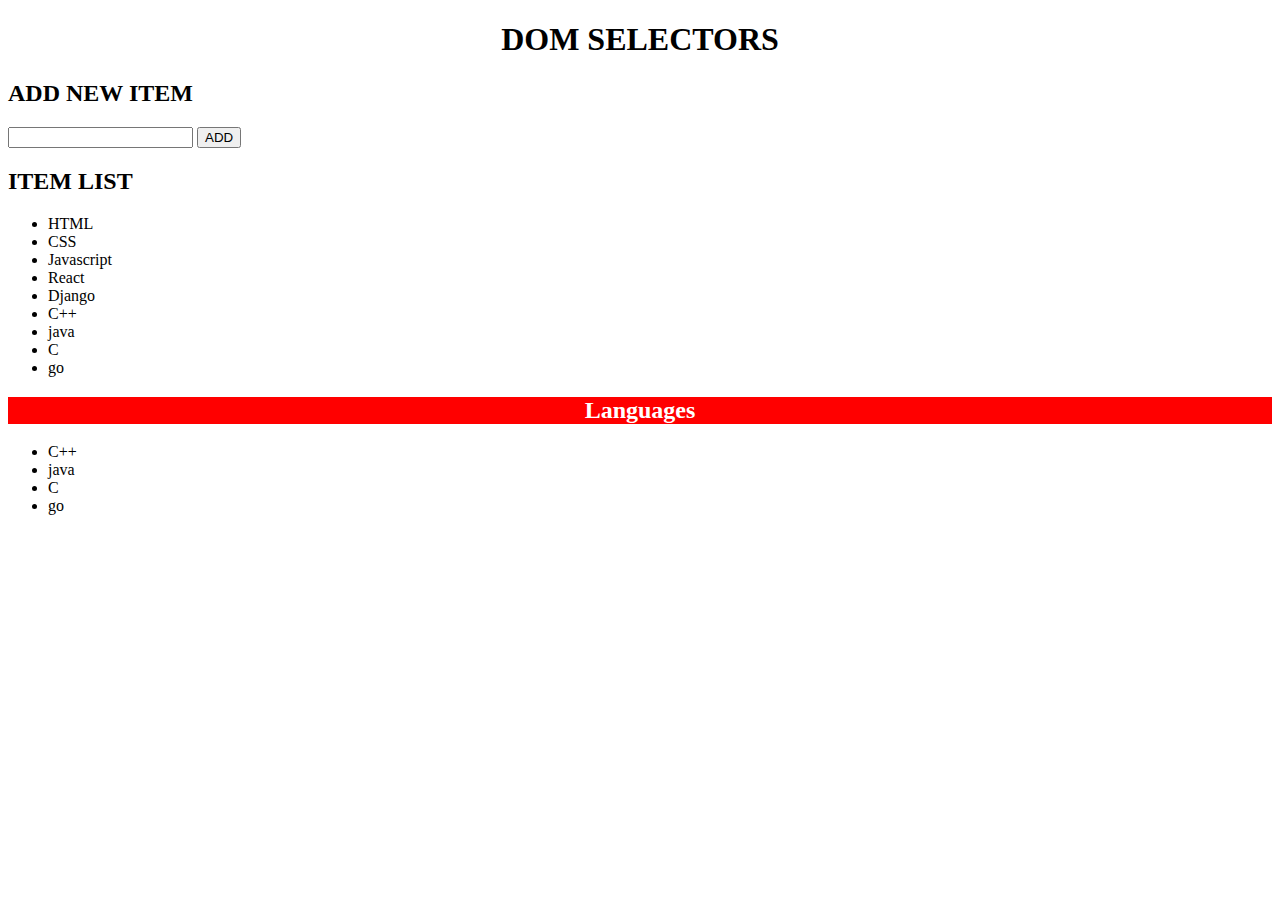
<file: js13_createElement-events/index.html>
<!DOCTYPE html>
<html lang="en">
  <head>
    <meta charset="UTF-8" />
    <meta name="viewport" content="width=device-width, initial-scale=1.0" />
    <meta http-equiv="X-UA-Compatible" content="ie=edge" />
    <link rel="stylesheet" href="style.css" />
    <title>JS-13 DOM Intro-Continue</title>
  </head>
  <body>
    <header id="header">
      <h1 style="text-align: center">DOM SELECTORS</h1>
    </header>
    <main>
      <section class="add-item">
        <h2>ADD NEW ITEM</h2>
        <input id="input" type="text" name="languages" />
        <input id="btn" type="button" value="ADD" />
      </section>

      <section class="item-list">
        <h2>ITEM LIST</h2>

        <ul>
          <li class="list">HTML</li>
          <li class="list">
            CSS <span style="display: none"> Cascade Style Sheet</span>
          </li>
          <li class="list">Javascript</li>
          <li class="list">React</li>
          <li class="list">Django</li>
        </ul>
      </section>
    </main>

    <script src="createNode.js"></script>
    <!-- <script src="events.js"></script> -->
  </body>
</html>
</file>
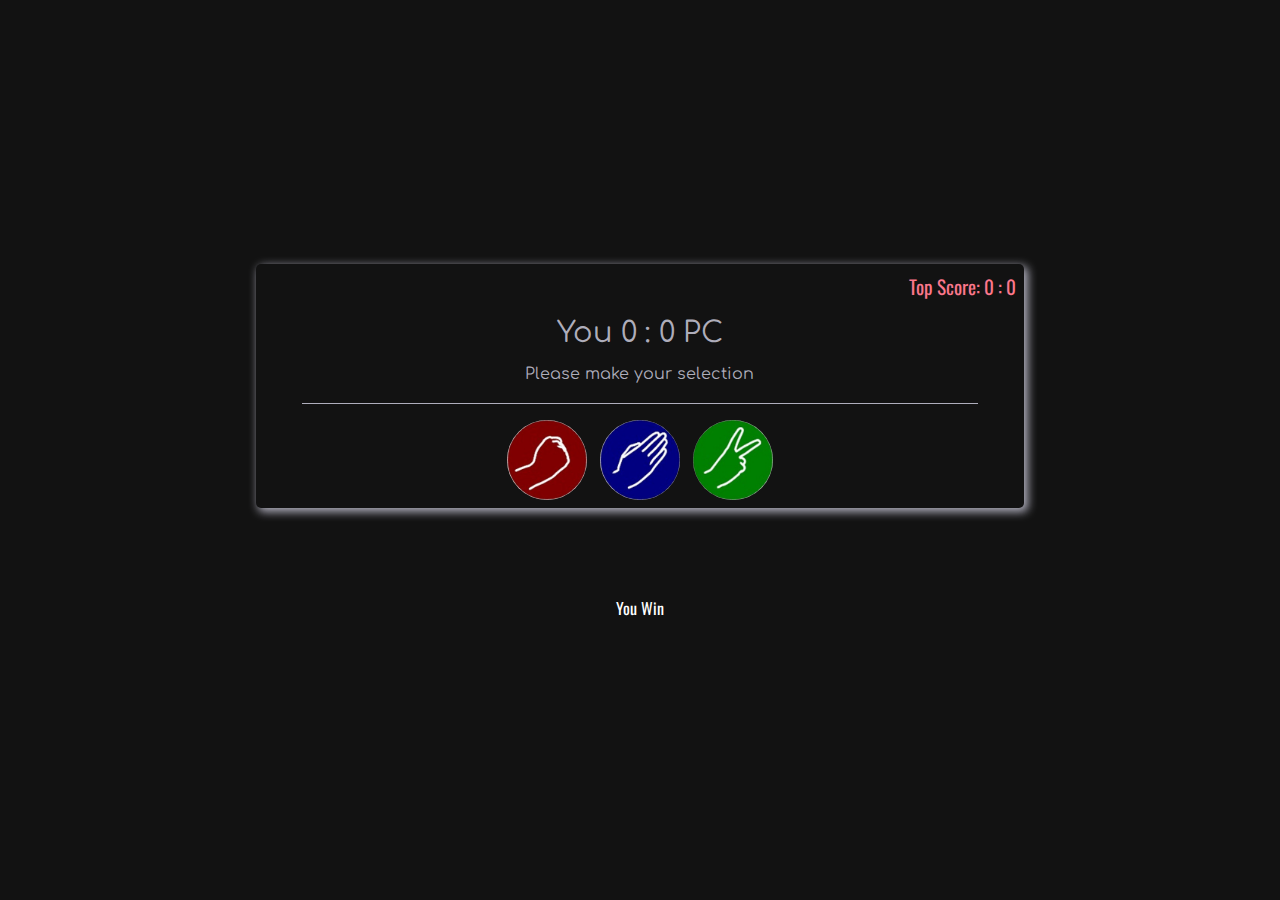
<file: js14_dom-project1-tas-kagit-makas/index.html>
<!DOCTYPE html>
<html lang="en">
  <head>
    <meta charset="UTF-8" />
    <meta http-equiv="X-UA-Compatible" content="IE=edge" />
    <meta name="viewport" content="width=device-width, initial-scale=1.0" />
    <link rel="stylesheet" href="./index.css" />
    <title>Stone, Paper, Scissors</title>
  </head>

  <body>
    <main class="container">
      <section class="score-card">
        <p class="top">Top Score: <span id="top-score">0 : 0</span></p>
        <p class="score">You <span id="your-score">0</span> : <span id="pc-score">0</span> PC</p>
        <p class="description">Please make your selection</p>
        <article class="selection">
          <img src="./assets/rock.png" alt="rock" id="rock">
          <img src="./assets/paper.png" alt="rock" id="paper">
          <img src="./assets/scissor.png" alt="rock" id="scissor">
        </article>
      </section>
      <section class="choice-section">
        <article class="choices">
          <div id="your-choice"></div>
          <div id="pc-choice"></div>
        </article>
        <p class="message">You Win</p>
      </section>


      <section class="modal-card">
        <article class="modal">
          <p>Game Over</p>
          <p class="final-message">You Lost</p>
          <button class="play-again">Play Again</button>
        </article>
       
      </section>
    </main>
  
    <script src="./app.js"></script>
  </body>
</html>
</file>
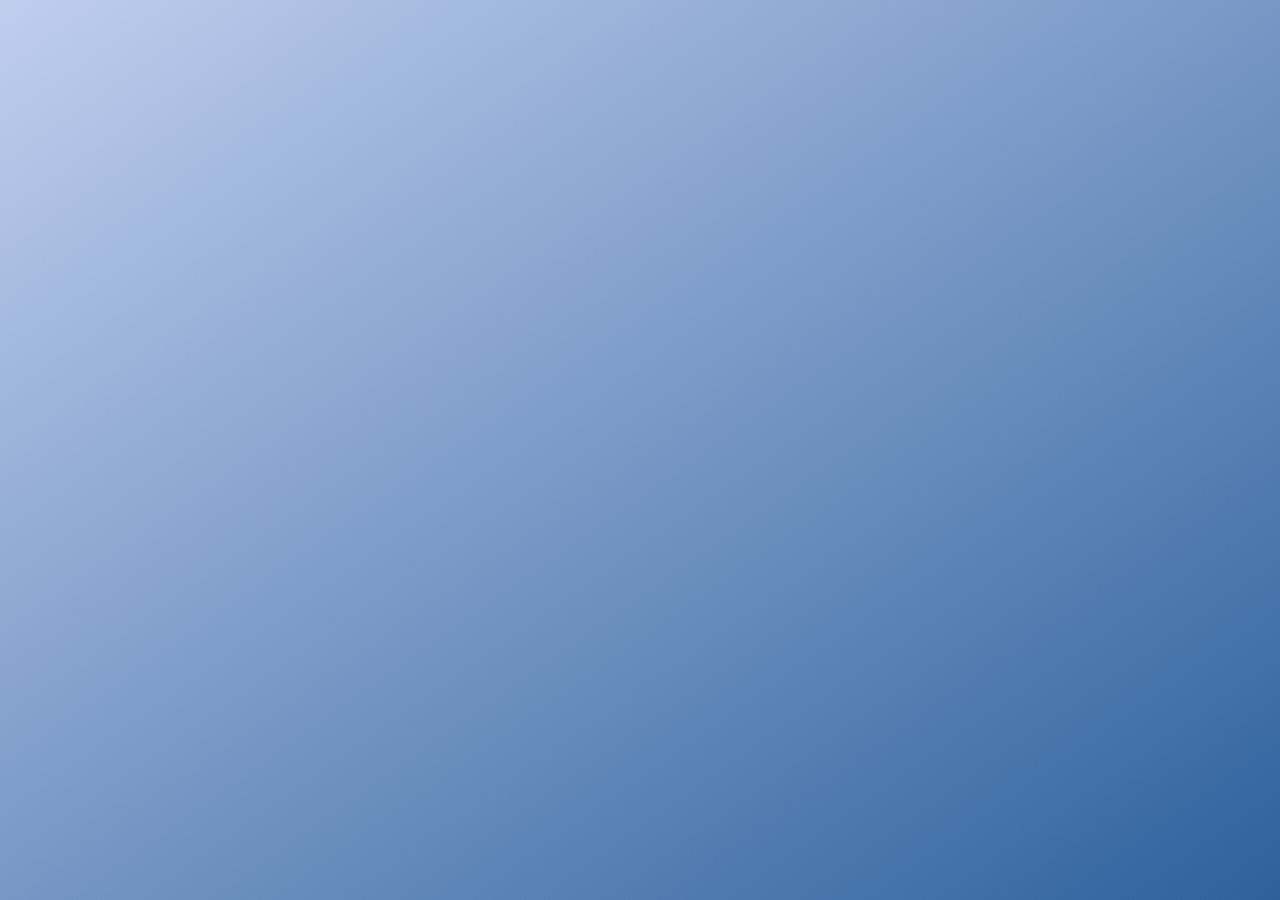
<file: jspoatclass-10(strings)/index.html>
<!DOCTYPE html>
<html lang="en">
<head>
    <meta charset="UTF-8">
    <meta http-equiv="X-UA-Compatible" content="IE=edge">
    <meta name="viewport" content="width=device-width, initial-scale=1.0">
    <title>Document</title>
</head>
<style>body {
    margin: 0;
    text-align: center;
    font-family: tahoma;
    height: 100vh;
    background: linear-gradient(to top left, #2e619c, #c0ceee);
  }
  </style>
<body>












    <script src="./app.js"></script>
</body>
</html>
</file>
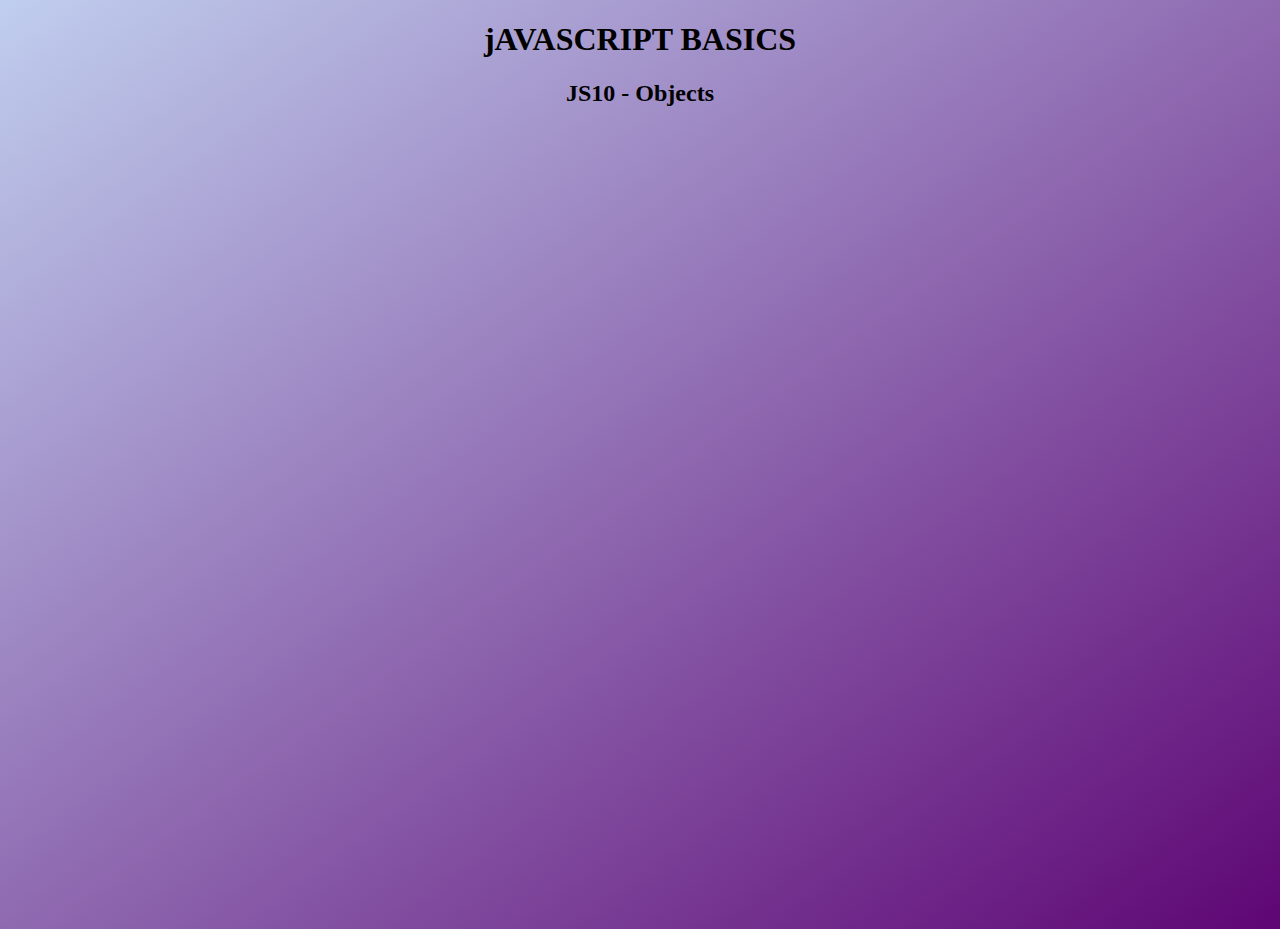
<file: jsPostClass-12(objects)/index.html>
<!DOCTYPE html>
<html lang="en">
<head>
    <meta charset="UTF-8">
    <meta http-equiv="X-UA-Compatible" content="IE=edge">
    <meta name="viewport" content="width=device-width, initial-scale=1.0">
    <title>Document</title>
    <style>
        body {
        text-align: center;
        font-family: tahoma;
        height: 100vh;
        background: linear-gradient(to top left, #5e0674, #c0ceee);
      }
    </style>
</head>
<body>
    <H1>jAVASCRIPT BASICS</H1>
    <H2>JS10 - Objects</H2>
    <script src="./objects.js"></script>
</body>
</html>
</file>
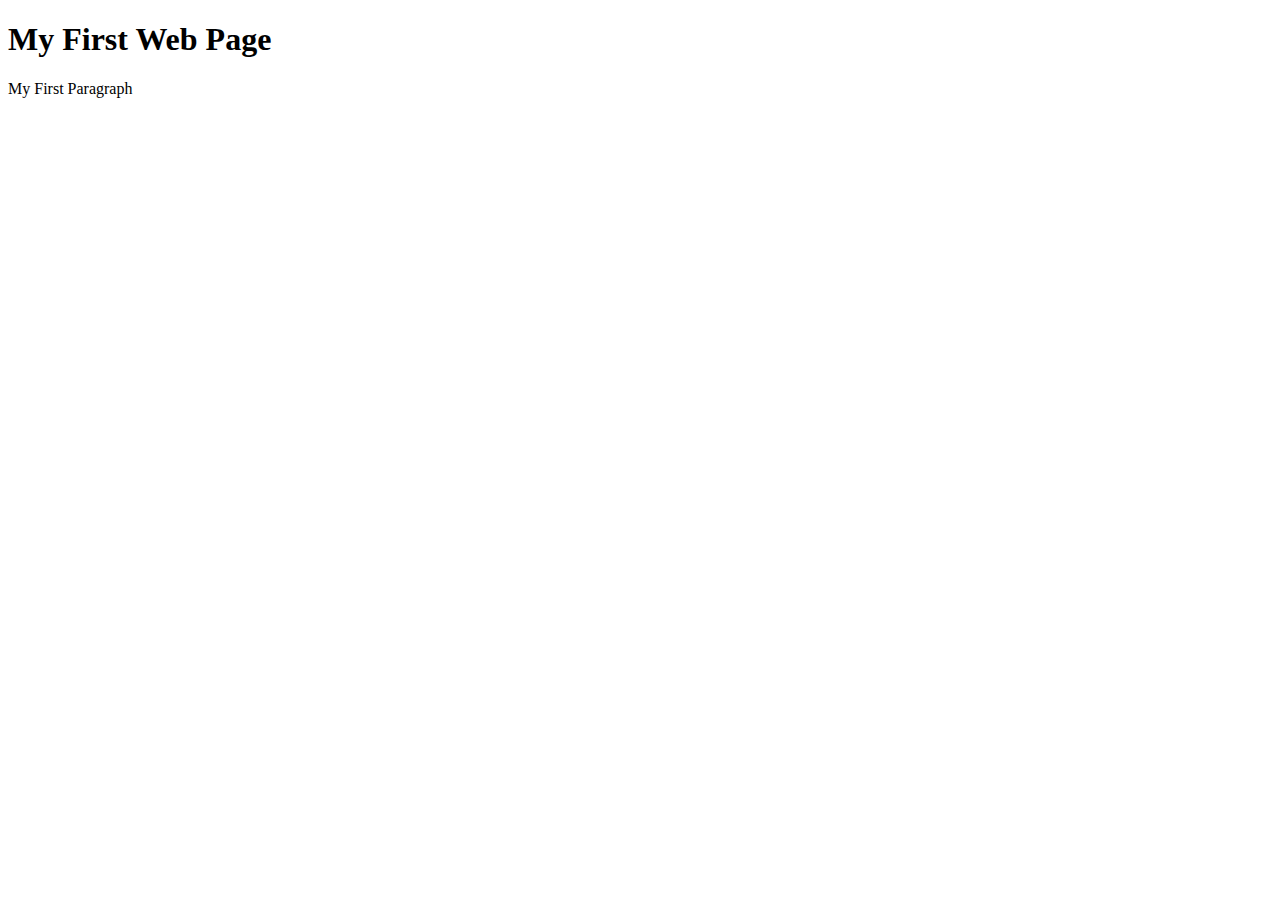
<file: jsPostClass-2(oop-properth-method)/index.html>
<!DOCTYPE html>
<html lang="en">
  <head>
    <meta charset="UTF-8" />
    <meta http-equiv="X-UA-Compatible" content="IE=edge" />
    <meta name="viewport" content="width=device-width, initial-scale=1.0" />
    <title>postClass</title>
  </head>
  <body>
    <h1>My First Web Page</h1>
    <p>My First Paragraph</p>

    <!-- <p id="demo"></p> -->
    <!-- <button id="btn" onclick="window.print()">Print this page</button> -->
    <script src="./app.js"></script>
  </body>
</html>
</file>
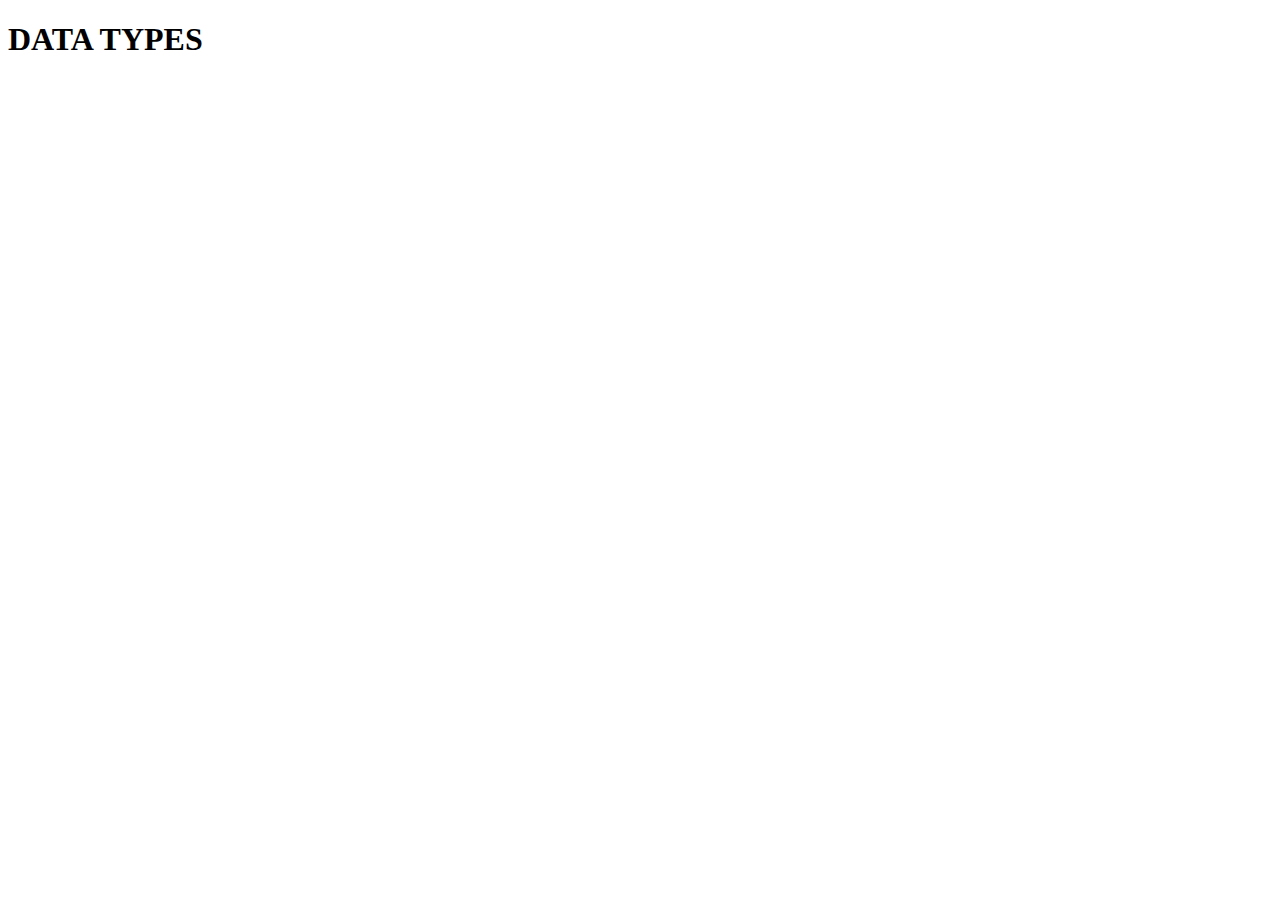
<file: jsPostClass-3(dataTypes)/index.html>
<!DOCTYPE html>
<html lang="en">
<head>
    <meta charset="UTF-8">
    <meta http-equiv="X-UA-Compatible" content="IE=edge">
    <meta name="viewport" content="width=device-width, initial-scale=1.0">
    <title>Document</title>
</head>
<body>
    <h1>DATA TYPES</h1>
    <script src="./app.js"></script>
</body>
</html>
</file>
<file: js13_createElement-events/style.css>
.par {
  background-color: red;
  color: white;
}
.center {
  text-align: center;
}
</file>
<file: js14_dom-project1-tas-kagit-makas/index.css>
@import url("https://fonts.googleapis.com/css2?family=Comfortaa:wght@300;400;500;600&display=swap");
@import url("https://fonts.googleapis.com/css2?family=Oswald&display=swap");

* {
  padding: 0;
  margin: 0;
  box-sizing: border-box;
}

:root {
  --yellow: #ffc538;
  --red: #fb778b;
  --green: #5ab7ac;
  --black: #121212;
  --grey: #cbcadad9;
  --ff-comfortaa: "Comfortaa", cursive;
  --ff-oswald: "Oswald", sans-serif;
}
body {
  background-color: var(--black);
  font-family: var(--ff-comfortaa);
  height: 100vh;
  display: flex;
  flex-direction: column;
  justify-content: center;
}

main.container {
  width: 100%;
  min-width: 300px;
  max-width: 800px;
  margin: auto;
  padding: 1rem;
}

/** --------- SCORE-CARD --------- */
section.score-card {
  display: flex;
  flex-direction: column;
  align-items: center;
  box-shadow: 3px 3px 10px 1px;
  color: var(--grey);
  border-radius: 5px;
  padding: 0.5rem;
}
.score-card .top {
  font-family: var(--ff-oswald);
  color: var(--red);
  width: 100%;
  text-align: right;
  font-size: 1.2rem;
  margin-bottom: 1rem;
}
.score-card .score {
  color: var(--grey);
  font-size: 1.8rem;
}

.score-card .description {
  width: 90%;
  color: var(--grey);
  margin: 1rem 0;
  padding-bottom: 1.2rem;
  border-bottom: 1px solid var(--grey);
  text-align: center;
}

/** --------- IMAGES --------- */
article.selection {
  display: flex;
  gap: 0.8rem;
}
.selection img {
  width: 80px;
  border-radius: 50%;
}
.selection img:hover {
  box-shadow: 0px 5px 20px var(--grey);
  cursor: pointer;
}

/** --------- CHOICES --------- */
.choice-section {
  margin-top: 3rem;
  text-align: center;
}

.choice-section img {
  border-radius: 50%;
  width: 60%;
}

article.choices {
  display: flex;
  justify-content: center;
}
/*? RESULT  */
.message {
  font-family: "Oswald", sans-serif;
  margin-top: 1.5rem;
  padding: 1rem 0;
  transition: all 0.5s ease;
  text-align: center;
  color: white;
}

/** --------- MODAL-CARD --------- */
section.modal-card {
  display: none;
  width: 90%;
}
.modal-card.show {
  position: fixed;
  top: 50%;
  left: 50%;
  transform: translate(-50%, -50%);
  display: flex;
  align-items: center;
  justify-content: center;
  color: white;
}
article.modal {
  background-color: var(--red);
  text-align: center;
  padding: 2rem 3rem;
  width: 500px;
  max-width: 100%;
  font-size: 1.5rem;
  border-radius: 20px;
}
.modal button {
  font-family: var(--ff-comfortaa);
  font-size: 1.3rem;
  color: var(--red);
  border: none;
  border-radius: 20px;
  padding: 1rem;
  margin-top: 1rem;
  cursor: pointer;
}
.modal button:hover {
  transform: translate(3px, 0px);
  transition: all 0.5s;
  background-color: var(--black);
}
</file>
